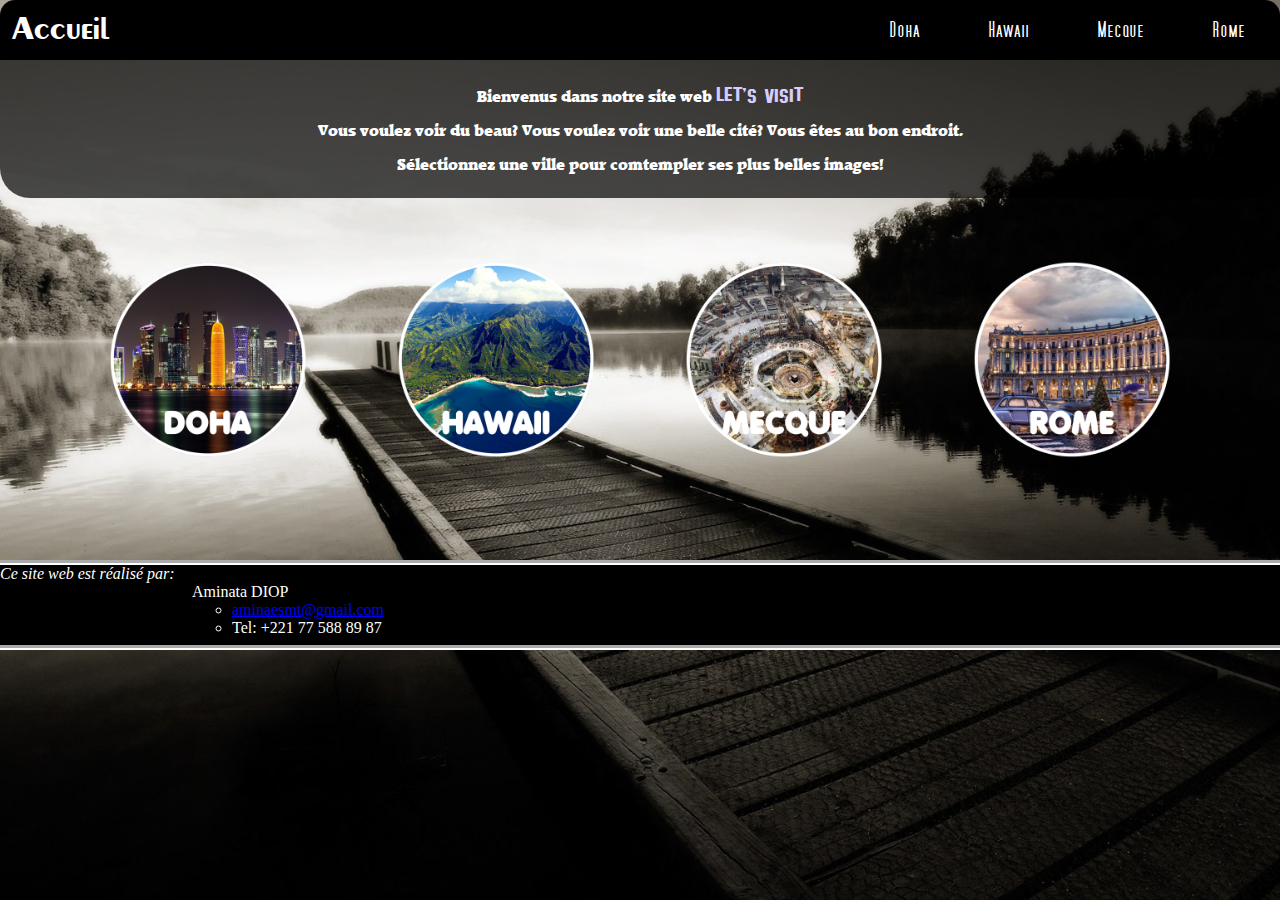
<file: index.html>
<!DOCTYPE HTML>
<html>
    <head>
        <title>Let's Visit</title>
        <meta charset="utf-8">
        <link rel="stylesheet" href="css/style.css">
    </head>
    <body>
        <!--Debut entete-->
        
        
        <!--Debut menu-->
        <nav>
            <p id="accueil"><a href="index.html" class="lien1">Accueil</a></p>
            <ul>
                <li><a href="doha.html" >Doha</a></li>
                <li><a href="hawaii.html" >Hawaii</a></li>
                <li><a href="maka.html" >Mecque</a></li>
                <li><a href="rome.html" >Rome</a></li>
            </ul>        
        </nav>
        
        <!--Debut contenu-->
        <main>
            <div id=bienvenu><p>Bienvenus dans notre site web <span>Let's Visit</span><br/>Vous voulez voir du beau?  Vous voulez voir une belle cité? Vous êtes au bon endroit.<br>Sélectionnez une ville pour comtempler ses plus belles images!</p></div>
            <div id=divwidget>
                <div>
                    <a href="doha.html"><img class=widgets src="img/widgets/dohawidget.png"></a>
                </div>
                 <div>
                    <a href="hawaii.html"><img class=widgets src="img/widgets/hawaiiwidget.png"></a>
                </div>
                <div>
                    <a href="maka.html"><img class=widgets src="img/widgets/makawidget.png"></a>
                </div>
                <div>
                    <a href="rome.html"><img class=widgets src="img/widgets/romewidget.png"></a>
                </div>
            </div>         
        </main>
        
        <!--Debut pied de page-->
        <footer>
            <p>Ce site web est réalisé par:</p>
            <ul id="noms">
                <li id=nt>Aminata DIOP<br>
                    <ul>
                        <li><a href="mailto:aminaesmt@gmail.com">aminaesmt@gmail.com</a></li>
                        <li>Tel: +221 77 588 89 87</li>
                    </ul>
                </li>
            </ul>
        </footer>
    </body>
</html>
</file>
<file: css/style.css>
body{
    background: url(../img/bg.jpg) no-repeat;
    background-size: cover;
    padding: 0; margin: 0;
    background-attachment:fixed;
}
/*Nous allons inserer un media query pour que notre page s'adapte en fonction des écrans*/
@media all and (max-width:640px){
    body{
        width: 640px;
    }
}

/*Pour que les polices concernées soient prises en charge*/
@font-face{
        font-family:'Hollywood Hills';
        src:url(../fonts/hollh___.ttf) format('truetype');
}
@font-face{
    font-family:'penultimate';
    src:url(../fonts/PENUL___.TTF) format('truetype');
}
@font-face{
    font-family:'SF Movie Poster';
    src:url("../fonts/sf movie poster2.ttf") format('truetype');
}
@font-face{
        font-family:'RowdyHeavy';
        src:url(../fonts/Rowdyhe_.ttf) format('truetype');
}

/*Debut entete*/
header{
    width: 100%;
    height: 100px;
    text-align: center;
    padding: 0;margin: 0;
}
header ul{
    display: inline-block;
    padding: 0;
    margin: 0;
}
header li{
    display: inline-block;
    margin: 0;
    padding: 0;
   
}
header img{
    height: 100px;
}
#letsvisit{
    font-family:Hollywood Hills,fantasy;
    color: #131b49;
    font-size: 60px;
    vertical-align: top;
    margin: 0;padding:20px 0;
}
/*Fin entete*/

/*Menu*/
nav{
    margin: 0;padding: 0;
    width: 100%;
    height: 60px;
    background: black;
    color: white;
    border-radius:15px 15px 0px 0px;
}

#accueil{
    margin:0;padding: 12px;
    font-family:penultimate,monospace;
    font-size: 200%;
    display: inline-block
}
nav a{
    text-decoration: none;
    color: white
}
nav ul{
    font-size: 125%;
    font-family:SF Movie Poster, monospace;
    float: right;
    margin: 0;
    padding: 0;
}
nav li{
    padding: 20px 30px;
    display: inline-block;
    margin: 0 5px 0 0;
}
nav li:hover{
    border-left: 1px solid white;
    border-right: 1px solid white;
    border-radius: 50px;
}
/*Fin menu*/

/*Contenu*/
main{
    width: 100%;
    height: 500px;
    text-align: center;
    margin: 0;padding: 0;
}
#bienvenu{
    margin: 0;padding: 5px 0 1px 0;
    font-family:RowdyHeavy, cursive;
    font-size:15px;
    color: white;
    background:rgba(0,0,0,0.7);
    border-radius:0 0 30px 30px;
}
span{
    font-family: Hollywood Hills, fantasy;
    color: #d8ccfc;
    font-size: 20px
}
#divwidget{
    margin: 0 5% 0 5%;
    padding: 0;
}
.widgets{
    width: 18%;
    margin: 5% 3.5% ;
    float: left;
    padding: 0;
}
 /*Fin Contenu*/

/*Pied de page*/
footer{
    position: relative;
    bottom: 0;
    background: black;
    width: 100%; height: 80px;
    border-top: white groove 5px;
    border-bottom: white groove 5px;
    color: white;
    margin: 0;
    padding: 0;
}
footer p{
    margin: 0;
    padding: 0;
    font-style: italic;
}
#noms{
    margin: 0;
    padding: 0;
}
#pdd, #nt{
    display: inline;
    padding: 0;
    margin: 0 0 0 15%;
    float: left
}
/*Fin pied de page*/



/*Les styles appliquées précédemment concernaient index.html*/
</file>
